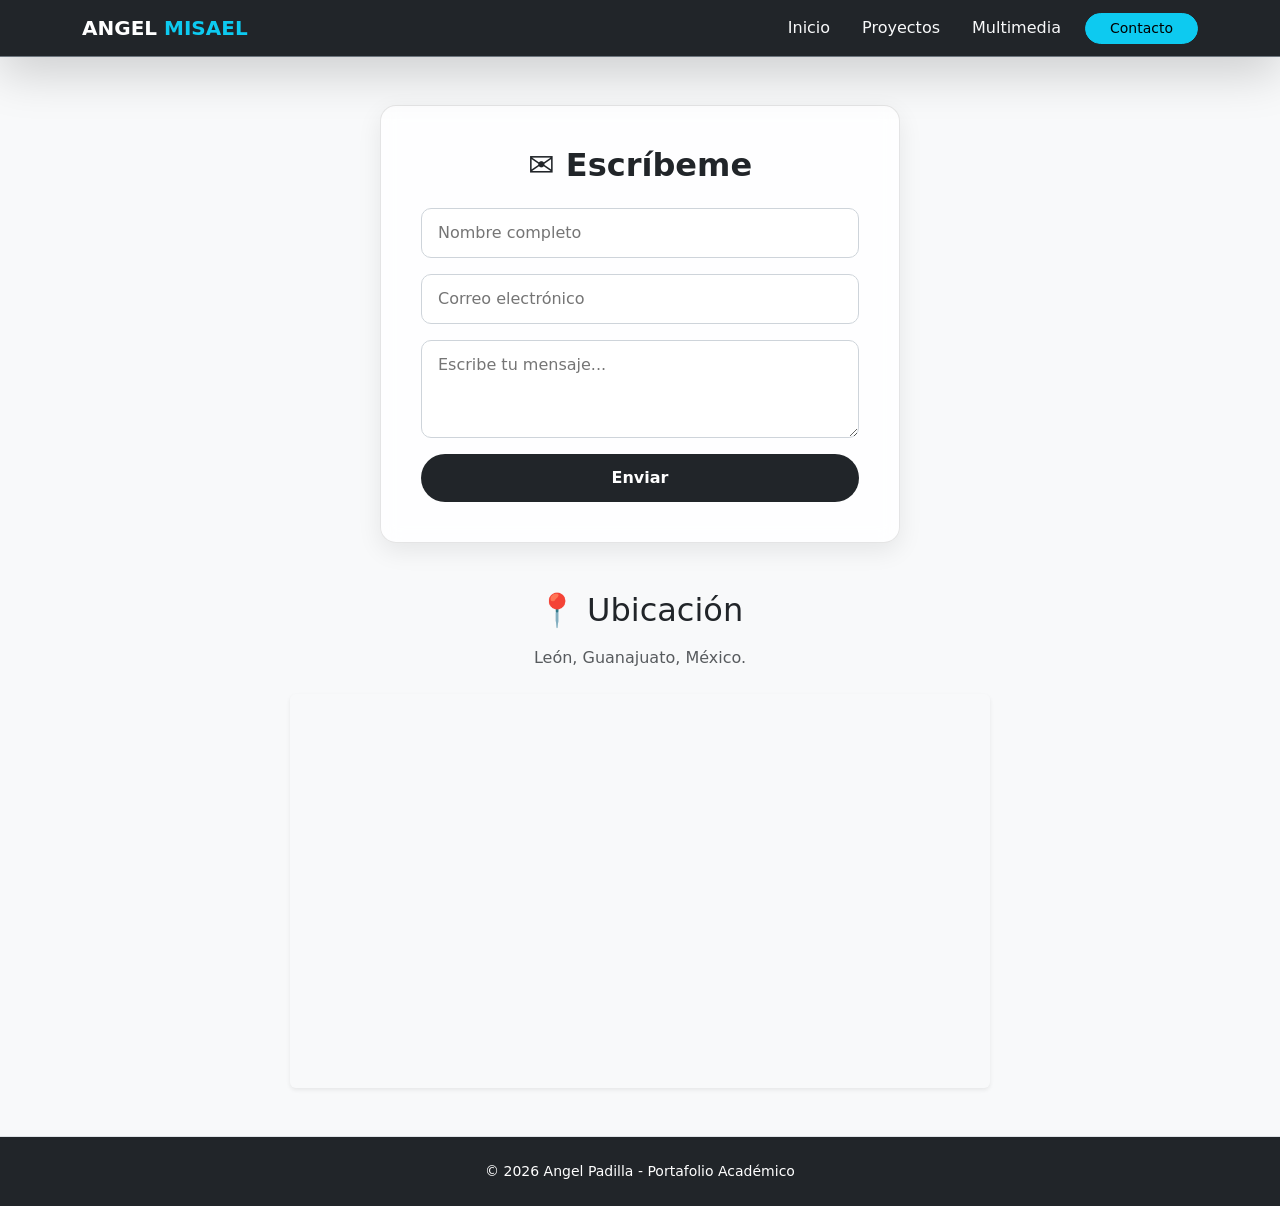
<file: sitio-portafolio-web/contacto.html>
<!DOCTYPE html>
<html lang="es">
<head>
    <meta charset="UTF-8">
    <meta name="viewport" content="width=device-width, initial-scale=1.0">
    
    <!-- Datos meta -->
    <meta name="author" content="Angel Misael Padilla Yebra">
    <meta name="description" content="Página de contacto del portafolio personal de Angel Misael">
    <meta name="keywords" content="Contacto, Angel Misael, Mensaje, Ubicación, León Guanajuato">
    <link rel="icon" href="iconos/canva-people-avatar-illustration-MAG8lyMF3nI.webp" type="image/webp">

    <link rel="stylesheet" href="css/bootstrap.min.css">
    <link rel="stylesheet" href="https://cdn.jsdelivr.net/npm/bootstrap-icons@1.11.3/font/bootstrap-icons.min.css">
    <link rel="stylesheet" href="css/estilos.css">

    <title>Contacto | Angel Misael</title>
</head>
<body class="bg-light text-dark">

    <!-- Barra de inicio -->
    <nav class="navbar navbar-expand-lg bg-dark navbar-dark border-bottom border-secondary shadow-lg sticky-top">
        <div class="container">
            <a class="navbar-brand fw-bold text-uppercase tracking-wider text-info" href="index.html">
                <span class="text-white">Angel</span> Misael
            </a>
            <button class="navbar-toggler border-0" type="button" data-bs-toggle="collapse" data-bs-target="#navbarNav">
                <span class="navbar-toggler-icon"></span>
            </button>

            <div class="collapse navbar-collapse" id="navbarNav">
                <ul class="navbar-nav ms-auto align-items-lg-center">
                    <li class="nav-item">
                        <a class="nav-link px-3 text-light" href="index.html">Inicio</a>
                    </li>
                    <li class="nav-item">
                        <a class="nav-link px-3 text-light" href="index.html#proyectos">Proyectos</a>
                    </li>
                    <li class="nav-item">
                        <a class="nav-link px-3 text-light" href="index.html#multimedia">Multimedia</a>
                    </li>
                    <li class="nav-item ms-lg-2 mt-2 mt-lg-0">
                        <a class="btn btn-outline-info btn-sm px-4 rounded-pill active" href="contacto.html">Contacto</a>
                    </li>
                </ul>
            </div>
        </div>
    </nav>

    <!-- Sección de formulario -->
    <main class="container my-5">
        <section class="contenedor" id="menu_contact">
            <article id="glass">
                <h2 class="titulo"><span class="icono">✉️</span> Escríbeme</h2>
                <form action="">
                    <input type="text" placeholder="Nombre completo" required>
                    <input type="email" placeholder="Correo electrónico" required>
                    <textarea placeholder="Escribe tu mensaje..." rows="3" required></textarea>
                    <input type="submit" class="boton" value="Enviar">
                </form>
            </article>
        </section>

        <!-- Sección de mapa -->
        <section class="contenedor text-center my-5">
            <h2 class="titulo mb-3"><span class="icono">📍</span> Ubicación</h2>
            <p class="text-muted mb-4">León, Guanajuato, México.</p>
            
            <div class="ratio ratio-16x9 mx-auto shadow-sm rounded overflow-hidden" style="max-width: 700px;">
                <iframe src="https://www.google.com/maps/embed?pb=!1m18!1m12!1m3!1d59563.8563217605!2d-101.6740398654571!3d21.083003456718316!2m3!1f0!2f0!3f0!3m2!1i1024!2i768!4f13.1!3m3!1m2!1s0x842b963652f40f0d%3A0xa7d88da0ad8eff8a!2sUniversidad%20Tecnol%C3%B3gica%20de%20Le%C3%B3n!5e0!3m2!1ses-419!2smx!4v1792974706647!5m2!1ses-419!2smx" style="border:0;" allowfullscreen="" loading="lazy" referrerpolicy="strict-origin-when-cross-origin"></iframe>
            </div>
        </section>
    </main>

    <!-- Footer -->
    <footer class="text-center py-4 border-top" style="background-color: #212529; color: #ffffff;">
        <div class="container">
            <p class="mb-0 small">&copy; 2026 Angel Padilla - Portafolio Académico</p>
        </div>
    </footer>

    <script src="js/bootstrap.bundle.min.js"></script>
</body>
</html>
</file>
<file: sitio-portafolio-web/css/estilos.css>
body {
    scroll-behavior: smooth;
}

.card {
    transition: transform 0.25s ease, box-shadow 0.25s ease;
}

.card:hover {
    transform: translateY(-4px);
    box-shadow: 0 8px 20px rgba(0, 0, 0, 0.1) !important;
}

.img-galeria {
    height: 230px;
    object-fit: cover;
    transition: transform 0.3s ease;
}

.img-galeria:hover {
    transform: scale(1.02);
}

.video-utl {
    max-height: 280px;
    background-color: #000;
}

#menu_contact {
    display: flex;
    justify-content: center;
    align-items: center;
}

#glass {
    background: rgba(255, 255, 255, 0.85);
    backdrop-filter: blur(10px);
    -webkit-backdrop-filter: blur(10px);
    border: 1px solid rgba(0, 0, 0, 0.1);
    border-radius: 16px;
    padding: 2.5rem;
    width: 100%;
    max-width: 520px;
    box-shadow: 0 8px 24px rgba(0, 0, 0, 0.08);
}

#glass .titulo {
    text-align: center;
    font-weight: 700;
    margin-bottom: 1.5rem;
    color: #212529;
}

#glass form {
    display: flex;
    flex-direction: column;
    gap: 1rem;
}

#glass input[type="text"],
#glass input[type="email"],
#glass textarea {
    width: 100%;
    padding: 0.75rem 1rem;
    border: 1px solid #ced4da;
    border-radius: 10px;
    font-size: 1rem;
    outline: none;
    transition: border-color 0.2s ease, box-shadow 0.2s ease;
}

#glass input[type="text"]:focus,
#glass input[type="email"]:focus,
#glass textarea:focus {
    border-color: #0dcaf0;
    box-shadow: 0 0 0 0.2rem rgba(13, 202, 240, 0.25);
}

#glass .boton {
    background-color: #212529;
    color: #ffffff;
    border: none;
    padding: 0.75rem;
    border-radius: 50px;
    font-weight: 600;
    cursor: pointer;
    transition: background-color 0.2s ease;
}

#glass .boton:hover {
    background-color: #0dcaf0;
    color: #212529;
}
.linea-acento {
    width: 35px;
    height: 3px;
    background-color: #1abc9c; 
}

.linea-gris {
    width: 25px;
    height: 1px;
    background-color: #adb5bd;
}

.linea-blanca {
    width: 35px;
    height: 2px;
    background-color: #ffffff;
}

.seccion-servicios-bg {
    background: linear-gradient(rgba(20, 20, 20, 0.72), rgba(20, 20, 20, 0.72)), 
                url('../imagenes/imagen\(7\).jpg') center/cover no-repeat;
}
</file>
